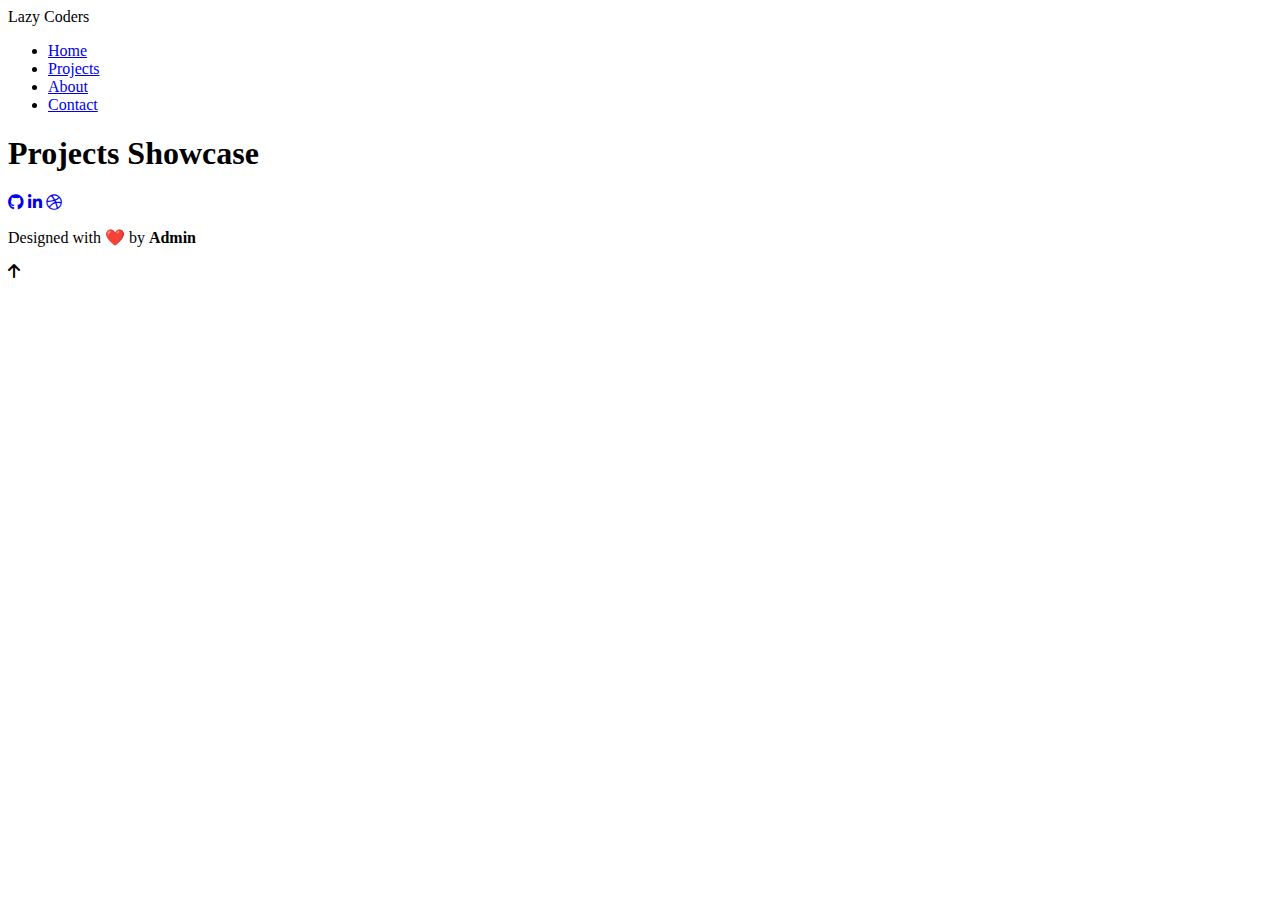
<file: index.html>
<!DOCTYPE html>
<html lang="en">
<head>
  <meta charset="UTF-8" />
  <meta name="viewport" content="width=device-width, initial-scale=1.0"/>
  <title>Project Showcase</title>
  <link rel="stylesheet" href="https://cdnjs.cloudflare.com/ajax/libs/font-awesome/6.4.0/css/all.min.css">
  <link rel="stylesheet" type="text/css" href="style.css">
</head>
<body>
  <!-- Header -->
  <header>
    <div class="logo">Lazy Coders</div>
    <nav>
      <ul>
        <li><a href="#">Home</a></li>
        <li><a href="#projects">Projects</a></li>
        <li><a href="#about">About</a></li>
        <li><a href="#contact">Contact</a></li>
      </ul>
    </nav>
  </header>

  <!-- Main Content -->
  <main>
    <h1 id="projects">Projects Showcase</h1>

    <div class="project-container">
      <!-- Project Cards Here (truncated for brevity in zip) -->
    </div>
  </main>
  <section id="about" class="section">
    <!-- About Section -->
  </section>

  <section id="contact" class="section">
    <!-- Contact Section -->
  </section>

  <footer>
    <div class="footer-content">
      <div class="social-links">
        <a href="#"><i class="fab fa-github"></i></a>
        <a href="#"><i class="fab fa-linkedin-in"></i></a>
        <a href="#"><i class="fab fa-dribbble"></i></a>
      </div>
      <p class="copyright"> Designed with ❤️ by <strong>Admin</strong></p>
    </div>
  </footer>

  <div class="go-top" id="goTopBtn">
    <i class="fas fa-arrow-up"></i>
  </div>
  <script src="script.js" defer></script>
</body>
</html>
</file>
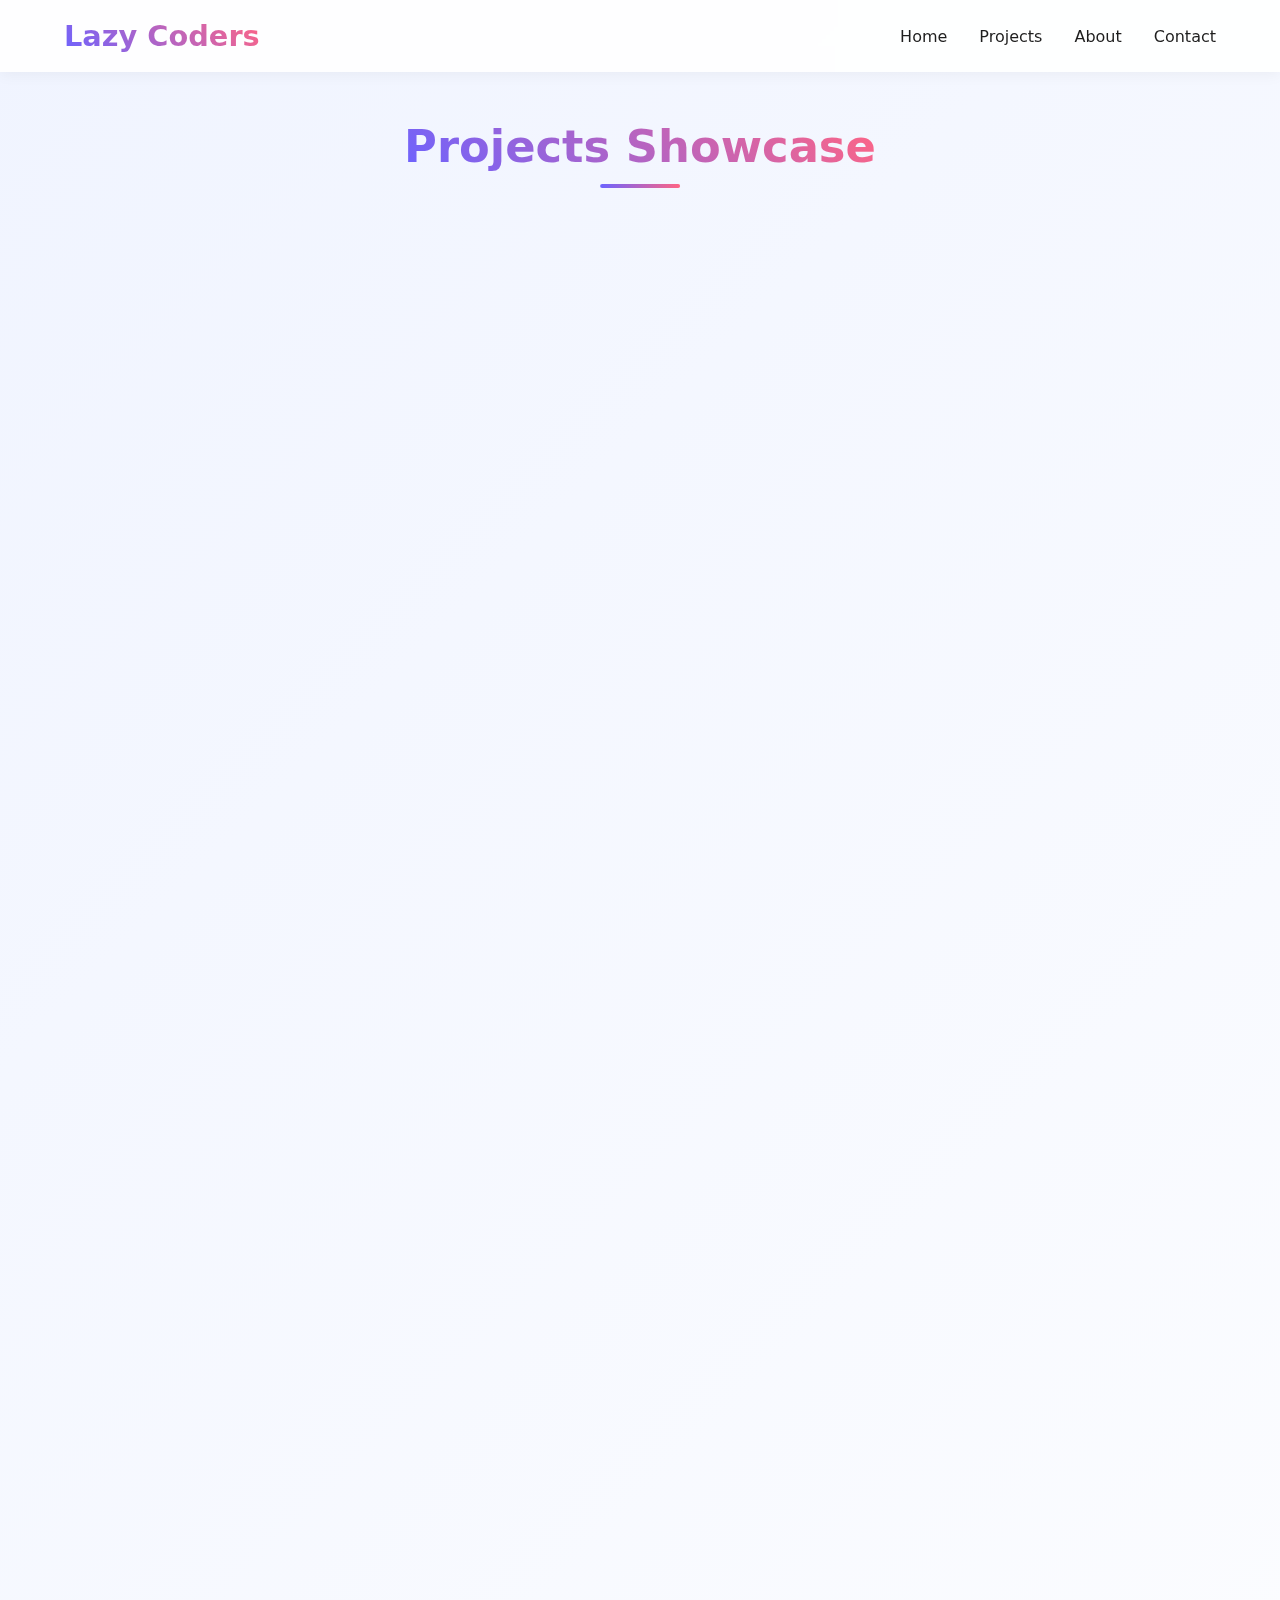
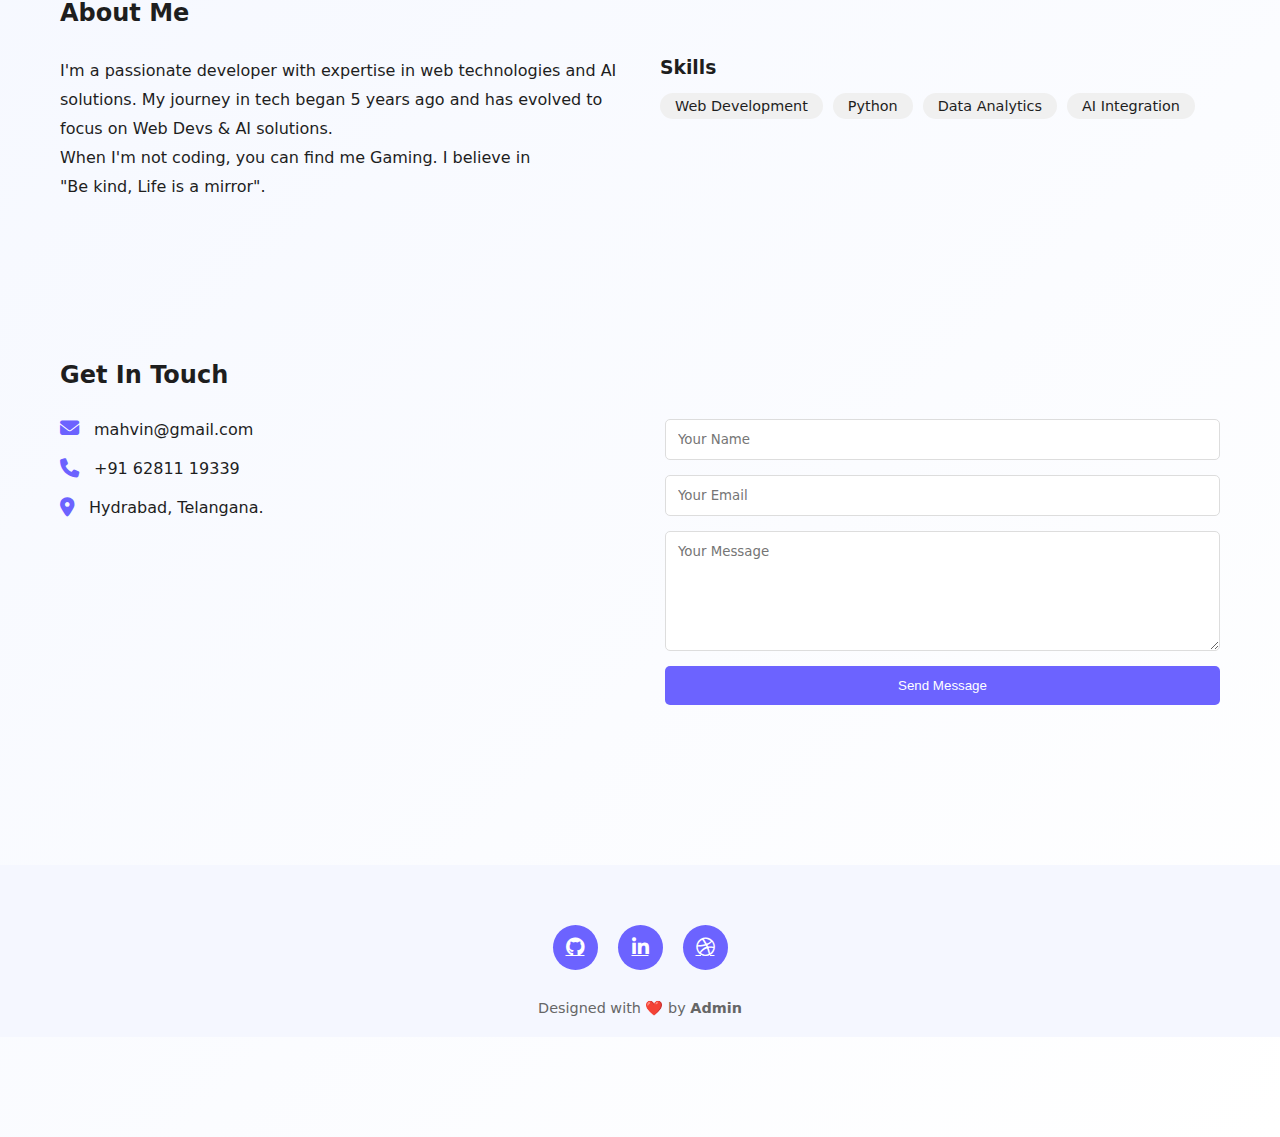
<file: docs/index.html>
<!DOCTYPE html>
<html lang="en">
<head>
  <meta charset="UTF-8" />
  <meta name="viewport" content="width=device-width, initial-scale=1.0"/>
  <title>Project Showcase</title>
  <link rel="stylesheet" href="https://cdnjs.cloudflare.com/ajax/libs/font-awesome/6.4.0/css/all.min.css">
</head>
<style type="text/css">
      :root {
      --primary: #6C63FF;
      --accent: #FF6584;
      --text-dark: #1e1e1e;
      --text-light: #fff;
      --card-bg: #ffffff;
      --card-shadow: rgba(0, 0, 0, 0.1);
      --header-bg: rgba(255, 255, 255, 0.9);
      --footer-bg: #f5f7ff;
      --transition: all 0.4s cubic-bezier(0.175, 0.885, 0.32, 1.275);
    }

    * {
      box-sizing: border-box;
      margin: 0;
      padding: 0;
    }

    html {
      scroll-behavior: smooth;
    }

    body {
      font-family: 'Segoe UI', system-ui, sans-serif;
      background: linear-gradient(135deg, #f0f4ff, #ffffff);
      color: var(--text-dark);
      min-height: 100vh;
      position: relative;
      padding-bottom: 100px;
    }

    /* Header Styles */
    header {
      background: var(--header-bg);
      backdrop-filter: blur(10px);
      position: sticky;
      top: 0;
      z-index: 100;
      padding: 1.2rem 5%;
      box-shadow: 0 2px 15px rgba(0,0,0,0.05);
      display: flex;
      justify-content: space-between;
      align-items: center;
    }

    .logo {
      font-size: 1.8rem;
      font-weight: 700;
      background: linear-gradient(45deg, var(--primary), var(--accent));
      -webkit-background-clip: text;
      background-clip: text;
      color: transparent;
    }

    nav ul {
      display: flex;
      list-style: none;
      gap: 2rem;
    }

    nav a {
      text-decoration: none;
      color: var(--text-dark);
      font-weight: 500;
      position: relative;
      padding: 0.5rem 0;
      transition: var(--transition);
    }

    nav a:hover {
      color: var(--primary);
    }

    nav a::after {
      content: '';
      position: absolute;
      bottom: 0;
      left: 0;
      width: 0;
      height: 2px;
      background: var(--primary);
      transition: var(--transition);
    }

    nav a:hover::after {
      width: 100%;
    }

    /* Main Content */
    main {
      max-width: 1200px;
      margin: 3rem auto;
      padding: 0 20px;
    }

    h1 {
      text-align: center;
      margin-bottom: 50px;
      font-size: 2.8rem;
      background: linear-gradient(45deg, var(--primary), var(--accent));
      -webkit-background-clip: text;
      background-clip: text;
      color: transparent;
      position: relative;
      display: inline-block;
      left: 50%;
      transform: translateX(-50%);
    }

    h1::after {
      content: '';
      position: absolute;
      bottom: -15px;
      left: 50%;
      transform: translateX(-50%);
      width: 80px;
      height: 4px;
      background: linear-gradient(to right, var(--primary), var(--accent));
      border-radius: 2px;
    }

    .project-container {
      display: grid;
      grid-template-columns: repeat(auto-fill, minmax(350px, 1fr));
      gap: 35px;
      justify-content: center;
    }

    .project-card {
      background: var(--card-bg);
      border-radius: 20px;
      overflow: hidden;
      box-shadow: 0 8px 20px rgba(0,0,0,0.08);
      transition: var(--transition);
      transform: translateY(0);
      opacity: 0;
      animation: fadeUp 0.6s forwards;
    }

    .project-card:nth-child(1) { animation-delay: 0.1s; }
    .project-card:nth-child(2) { animation-delay: 0.2s; }
    .project-card:nth-child(3) { animation-delay: 0.3s; }
    .project-card:nth-child(4) { animation-delay: 0.4s; }
    .project-card:nth-child(5) { animation-delay: 0.5s; }
    .project-card:nth-child(6) { animation-delay: 0.6s; }

    @keyframes fadeUp {
      from {
        opacity: 0;
        transform: translateY(30px);
      }
      to {
        opacity: 1;
        transform: translateY(0);
      }
    }

    .project-card:hover {
      transform: translateY(-15px);
      box-shadow: 0 15px 30px rgba(108, 99, 255, 0.15);
    }

    .card-header {
      background: linear-gradient(135deg, var(--primary), #8a84ff);
      padding: 20px 25px;
      color: white;
    }

    .project-title {
      font-size: 1.4rem;
      margin-bottom: 5px;
    }

    .project-content {
      padding: 25px;
    }

    .project-description {
      color: #555;
      line-height: 1.6;
      margin-bottom: 20px;
    }

    .meta-info {
      display: flex;
      justify-content: space-between;
      margin-bottom: 20px;
      font-size: 0.9rem;
    }

    .status-badge {
      background: #e6f7e9;
      color: #2e7d32;
      padding: 5px 12px;
      border-radius: 20px;
      font-weight: 500;
      display: inline-flex;
      align-items: center;
      gap: 5px;
    }

    .status-badge i {
      font-size: 0.8rem;
    }

    /* Footer */
    footer {
      background: var(--footer-bg);
      padding: 40px 20px 20px;
      text-align: center;
      margin-top: 80px;
    }

    .footer-content {
      max-width: 1200px;
      margin: 0 auto;
      display: flex;
      flex-direction: column;
      align-items: center;
    }

    .social-links {
      display: flex;
      gap: 20px;
      margin: 20px 0;
    }

    .social-links a {
      display: flex;
      align-items: center;
      justify-content: center;
      width: 45px;
      height: 45px;
      background: var(--primary);
      color: white;
      border-radius: 50%;
      font-size: 1.2rem;
      transition: var(--transition);
    }

    .social-links a:hover {
      transform: translateY(-5px);
      background: var(--accent);
    }

    .copyright {
      color: #666;
      font-size: 0.9rem;
      margin-top: 10px;
    }

    /* Go to Top Button */
    .go-top {
      position: fixed;
      bottom: 30px;
      right: 30px;
      width: 50px;
      height: 50px;
      border-radius: 50%;
      background: var(--primary);
      color: white;
      display: flex;
      align-items: center;
      justify-content: center;
      font-size: 1.3rem;
      box-shadow: 0 5px 15px rgba(108, 99, 255, 0.4);
      cursor: pointer;
      opacity: 0;
      visibility: hidden;
      transform: translateY(20px);
      transition: var(--transition);
      z-index: 99;
    }

    .go-top.show {
      opacity: 1;
      visibility: visible;
      transform: translateY(0);
    }

    .go-top:hover {
      background: var(--accent);
      transform: translateY(-5px);
    }

    /* Responsive Design */
    @media (max-width: 768px) {
      header {
        flex-direction: column;
        gap: 15px;
      }
      
      nav ul {
        gap: 1.5rem;
      }
      
      .project-container {
        grid-template-columns: 1fr;
      }
      
      h1 {
        font-size: 2.3rem;
      }
    }

    @media (max-width: 480px) {
      nav ul {
        gap: 1rem;
        flex-wrap: wrap;
        justify-content: center;
      }
      
      .project-card {
        max-width: 100%;
      }
    }

    /* Simplified Button Styles */
    .Documents-btn {
      display: flex;
      align-items: center;
      justify-content: center;
      gap: 10px;
      padding: 12px 25px;
      background: linear-gradient(135deg, var(--primary), #8a84ff);
      color: white;
      border: none;
      border-radius: 8px;
      font-weight: 600;
      cursor: pointer;
      transition: var(--transition);
      width: 100%;
      box-shadow: 0 4px 10px rgba(108, 99, 255, 0.3);
    }

    .Documents-btn:hover {
      transform: translateY(-3px);
      box-shadow: 0 6px 15px rgba(108, 99, 255, 0.4);
      background: linear-gradient(135deg, #7d75ff, #9e97ff);
    }

    .Documents-btn:active {
      transform: translateY(1px);
    }

    .Documents-btn i {
      font-size: 1.2rem;
    }
    /* About Section */
    .section {
      padding: 80px 20px;
      max-width: 1200px;
      margin: 0 auto;
    }

    .about-content {
      display: flex;
      gap: 40px;
      margin-top: 30px;
    }

    .about-text {
      flex: 1;
      line-height: 1.8;
    }

    .skills {
      flex: 1;
    }

    .skill-tags {
      display: flex;
      flex-wrap: wrap;
      gap: 10px;
      margin-top: 15px;
    }

    .skill-tags span {
      background: #f0f0f0;
      padding: 5px 15px;
      border-radius: 20px;
      font-size: 0.9rem;
    }

    /* Contact Section */
    .contact-content {
      display: flex;
      gap: 50px;
      margin-top: 30px;
    }

    .contact-info {
      flex: 1;
    }

    .contact-item {
      display: flex;
      align-items: center;
      gap: 15px;
      margin-bottom: 20px;
    }

    .contact-item i {
      color: var(--primary);
      font-size: 1.2rem;
    }

    .contact-form {
      flex: 1;
      display: flex;
      flex-direction: column;
      gap: 15px;
    }

    .contact-form input,
    .contact-form textarea {
      padding: 12px;
      border: 1px solid #ddd;
      border-radius: 5px;
      font-family: inherit;
    }

    .contact-form textarea {
      min-height: 120px;
      resize: vertical;
    }

    .contact-form button {
      background: var(--primary);
      color: white;
      border: none;
      padding: 12px;
      border-radius: 5px;
      cursor: pointer;
      transition: var(--transition);
    }

    .contact-form button:hover {
      background: var(--accent);
    }

    @media (max-width: 768px) {
      .about-content,
      .contact-content {
        flex-direction: column;
      }
    }
</style>
<body>
  <!-- Header -->
  <header>
    <div class="logo">Lazy Coders</div>
    <nav>
      <ul>
        <li><a href="#">Home</a></li>
        <li><a href="#projects">Projects</a></li>
        <li><a href="#about">About</a></li>
        <li><a href="#contact">Contact</a></li>
      </ul>
    </nav>
  </header>

  <!-- Main Content -->
  <main>
    <h1 id="projects">Projects Showcase</h1>
    
    <div class="project-container">
      <div class="project-card">
        <div class="card-header">
          <h3 class="project-title">Portfolio Website</h3>
        </div>
        <div class="project-content">
          <p class="project-description">
            Make your own portfolio website showcasing your technical & professional skills along with academic & work experiences.
          </p>
          <div class="meta-info">
            <div class="status-badge">
              <i class="fas fa-check-circle"></i> Code Ready
            </div>
          </div>
          <button class="Documents-btn">
            <i class="fas fa-code"></i> Source Code
          </button>
        </div>
      </div>

      <div class="project-card">
        <div class="card-header">
          <h3 class="project-title">Jarvis AI Voice Assistant</h3>
        </div>
        <div class="project-content">
          <p class="project-description">
            Say hello to Jarvis — your AI-powered Desktop-based voice assistant. Streamline tasks, get instant answers, and control your system hands-free. It's fast, smart, and always on.
          </p>
          <div class="meta-info">
            <div class="status-badge">
              <i class="fas fa-check-circle"></i> Code Ready
            </div>
          </div>
          <button class="Documents-btn">
            <i class="fas fa-code"></i> Source Code
          </button>
        </div>
      </div>

      <div class="project-card">
        <div class="card-header">
          <h3 class="project-title">AI Voice Assistant - ElevenLabs</h3>
        </div>
        <div class="project-content">
          <p class="project-description">
            A Simple Voice Assistant with Advanced Voice Options featuring common conversations & schedule reminder
          </p>
          <div class="meta-info">
            <div class="status-badge">
              <i class="fas fa-check-circle"></i> Code Ready
            </div>
          </div>
          <button class="Documents-btn">
            <i class="fas fa-code"></i> Source Code
          </button>
        </div>
      </div>

      <div class="project-card">
        <div class="card-header">
          <h3 class="project-title">Health Buddy</h3>
        </div>
        <div class="project-content">
          <p class="project-description">
            A NLP-Based Chatbot to get instant health advice and support.
          </p>
          <div class="meta-info">
            <div class="status-badge">
              <i class="fas fa-code-branch"></i> In Development
            </div>
          </div>
          <button class="Documents-btn">
            <i class="fas fa-eye"></i> Preview
          </button>
        </div>
      </div>

      <div class="project-card">
        <div class="card-header">
          <h3 class="project-title">Twitter Sentiment Analysis Using Neural Networks</h3>
        </div>
        <div class="project-content">
          <p class="project-description">
            Detecting emotions, opinion, assessment & attitudes in twitter tweets by identifying the text sentiments (positive, negative) & implementing neural network using tensorflow.
          </p>
          <div class="meta-info">
            <div class="status-badge">
              <i class="fas fa-check-circle"></i> Code Ready
            </div>
          </div>
          <button class="Documents-btn">
            <i class="fas fa-code"></i> Source Code
          </button>
        </div>
      </div>

      <div class="project-card">
        <div class="card-header">
          <h3 class="project-title">Youtube Analysis</h3>
        </div>
        <div class="project-content">
          <p class="project-description">
            YouTube Analysis examines video data like views, likes, and hashtags to identify trends and improve content performance and engagement.
          </p>
          <div class="meta-info">
            <div class="status-badge">
              <i class="fas fa-check-circle"></i> Code Ready
            </div>
          </div>
          <button class="Documents-btn">
            <i class="fas fa-code"></i> Source Code
          </button>
        </div>
      </div>

      <div class="project-card">
        <div class="card-header">
          <h3 class="project-title">Home Price Prediction</h3>
        </div>
        <div class="project-content">
          <p class="project-description">
            Home Price Prediction uses machine learning to estimate property values based on factors like location, size, and features. It helps in making informed real estate decisions through data-driven insights.
          </p>
          <div class="meta-info">
            <div class="status-badge">
              <i class="fas fa-check-circle"></i> Code Ready
            </div>
          </div>
          <button class="Documents-btn">
            <i class="fas fa-code"></i> Source Code
          </button>
        </div>
      </div>
    </div>
  </main>
  <section id="about" class="section">
    <div class="container">
      <h2>About Me</h2>
      <div class="about-content">
        <div class="about-text">
          <p>I'm a passionate developer with expertise in web technologies and AI solutions. My journey in tech began 5 years ago and has evolved to focus on Web Devs & AI solutions.</p>
          <p>When I'm not coding, you can find me Gaming. I believe in <br>"Be kind, Life is a mirror".</p>
        </div>
        <div class="skills">
          <h3>Skills</h3>
          <div class="skill-tags">
            <span>Web Development</span>
            <span>Python</span>
            <span>Data Analytics</span>
            <span>AI Integration</span>
          </div>
        </div>
      </div>
    </div>
  </section>

  <section id="contact" class="section">
    <div class="container">
      <h2>Get In Touch</h2>
      <div class="contact-content">
        <div class="contact-info">
          <div class="contact-item">
            <i class="fas fa-envelope"></i>
            <span>mahvin@gmail.com</span>
          </div>
          <div class="contact-item">
            <i class="fas fa-phone"></i>
            <span>+91 62811 19339</span>
          </div>
          <div class="contact-item">
            <i class="fas fa-map-marker-alt"></i>
            <span>Hydrabad, Telangana.</span>
          </div>
        </div>
        <form class="contact-form" onsubmit="return dummyForm()">
          <input type="text" placeholder="Your Name" required>
          <input type="email" placeholder="Your Email" required>
          <textarea placeholder="Your Message" required></textarea>
          <button type="submit">Send Message</button>
        </form>
      </div>
    </div>
  </section>

  <!-- Footer -->
  <footer>
    <div class="footer-content">
      <div class="social-links">
        <a href="#"><i class="fab fa-github"></i></a>
        <a href="#"><i class="fab fa-linkedin-in"></i></a>
        <a href="#"><i class="fab fa-dribbble"></i></a>
      </div>
      <p class="copyright"> Designed with ❤️ by <strong>Admin</strong></p>
    </div>
  </footer>

  <!-- Go to Top Button -->
  <div class="go-top" id="goTopBtn">
    <i class="fas fa-arrow-up"></i>
  </div>
  <script>
    // Go to top button functionality
    const goTopBtn = document.getElementById('goTopBtn');
    
    window.addEventListener('scroll', () => {
      if (window.scrollY > 300) {
        goTopBtn.classList.add('show');
      } else {
        goTopBtn.classList.remove('show');
      }
    });
    
    goTopBtn.addEventListener('click', () => {
      window.scrollTo({
        top: 0,
        behavior: 'smooth'
      });
    });
    
    // Project card interaction
    const projectCards = document.querySelectorAll('.project-card');
    
    projectCards.forEach(card => {
      card.addEventListener('click', () => {
        card.classList.toggle('active');
      });
    });
    
    // Simplified button interaction
    const buttons = document.querySelectorAll('.Documents-btn');
    
    buttons.forEach(button => {
      button.addEventListener('click', function(e) {
        e.stopPropagation();
        this.style.transform = 'scale(0.95)';
        setTimeout(() => {
          this.style.transform = '';
        }, 200);
        alert('Contact: 6281119339');
      });
    });

    function dummyForm() {
      alert('This Form is For Showcase LOL 😁');
    }
  </script>
</body>
</html>
</file>
<file: style.css>
[CSS content truncated for brevity in code block]
</file>
